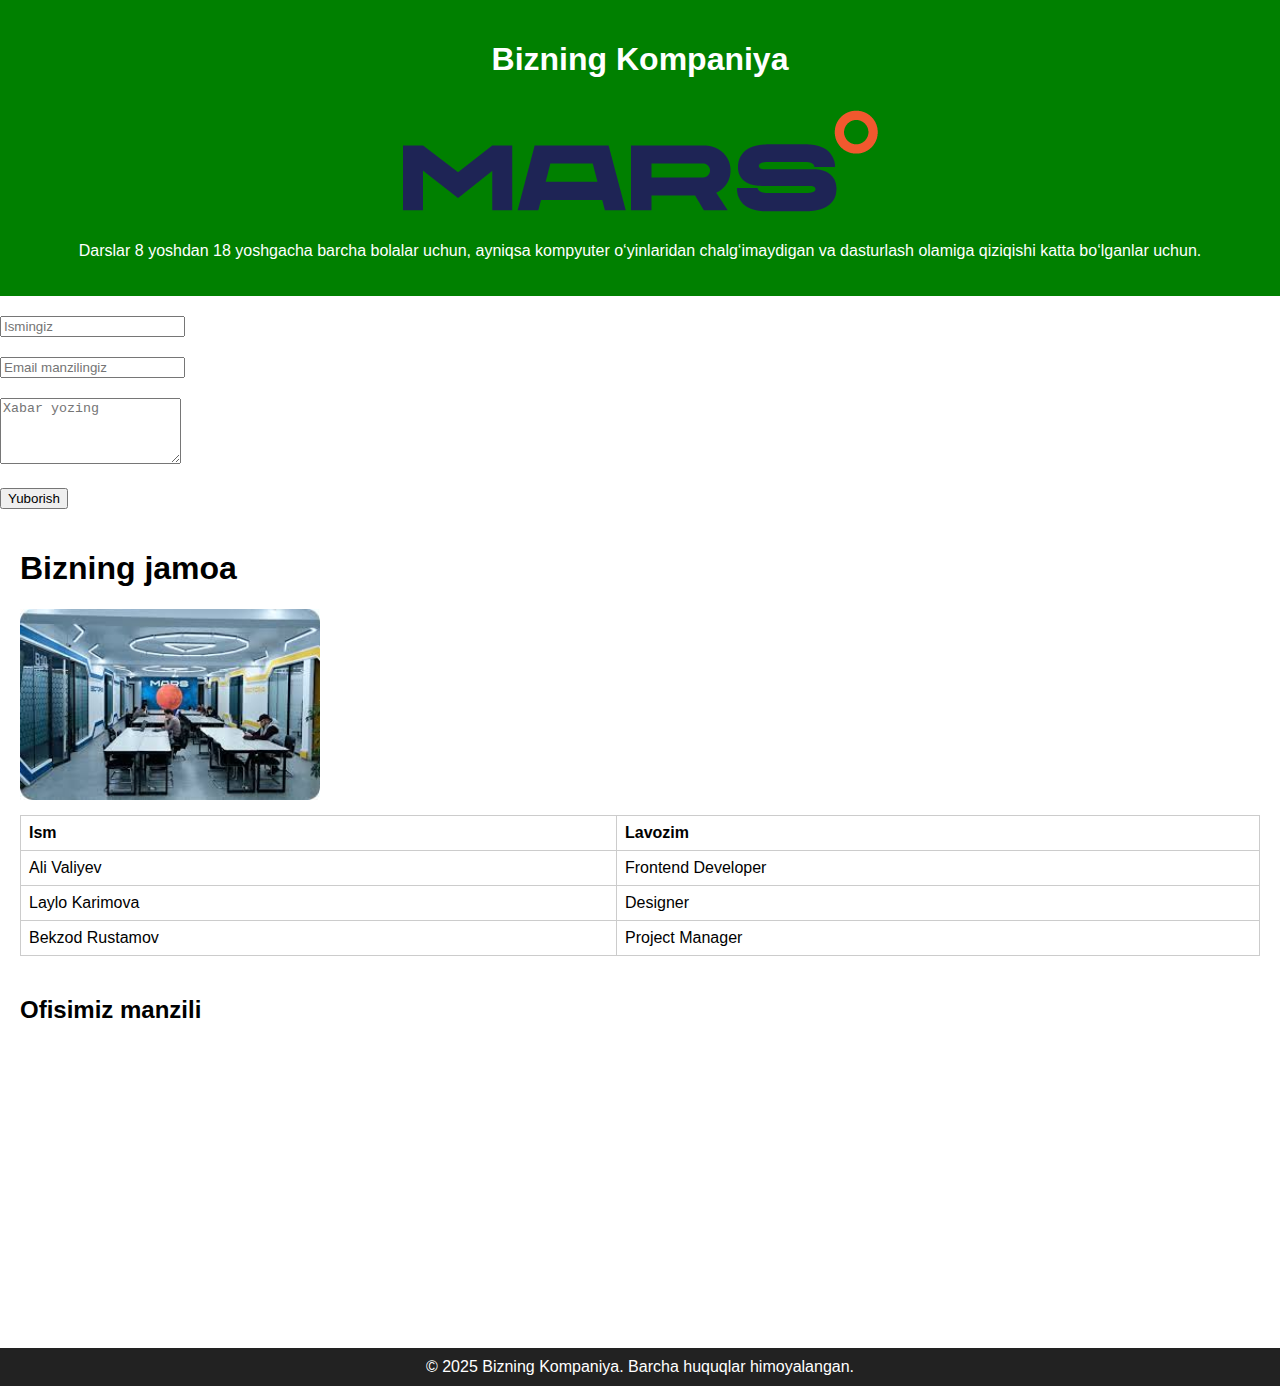
<file: index.html>
<!DOCTYPE html>
<html lang="en">
<head>
    <meta charset="UTF-8">
    <meta name="viewport" content="width=device-width, initial-scale=1.0">
    <title>Document</title>
    <link rel="stylesheet" href="exam.css">
</head>

<body>
<header>
        <h1>Bizning Kompaniya</h1>
        <img src="[data-uri]">
        <p>Darslar 8 yoshdan 18 yoshgacha barcha bolalar uchun, ayniqsa kompyuter
        o‘yinlaridan chalg‘imaydigan va dasturlash olamiga qiziqishi katta bo‘lganlar uchun.</p>
</header>
<section>
    <form action="" method="POST">
       <div>
        <input class="mt-20" type="text" name="name" placeholder="Ismingiz" required>
      </div>
      <div>
        <input class="mt-20" type="email" name="email" placeholder="Email manzilingiz" required>
      </div>
      <div>
        <textarea class="mt-20" name="message" rows="4" placeholder="Xabar yozing" required></textarea>
      </div>
      <div>
        <button class="mt-20" type="submit">Yuborish</button>
      </div>
    </form>
</section>
<section class="team">
       <h1>Bizning jamoa</h1>
       <img src="[data-uri]">
    <table>
      <tr>
        <th>Ism</th>
        <th>Lavozim</th>
      </tr>
      <tr>
        <td>Ali Valiyev</td>
        <td>Frontend Developer</td>
      </tr>
      <tr>
        <td>Laylo Karimova</td>
        <td>Designer</td>
      </tr>
      <tr>
        <td>Bekzod Rustamov</td>
        <td>Project Manager</td>
      </table>
</section>
<h2>Ofisimiz manzili</h2>
    <iframe
      src="https://www.google.com/maps/embed?pb=!1m18!1m12!1m3!1d47940.174448703956!2d69.21510770086797!3d41.3110813471191!2m3!1f0!2f0!3f0!3m2!1i1024!2i768!4f13.1!3m3!1m2!1s0x38aef4bdf7cbbf75%3A0x9f56547e0a4b6b97!2sTashkent!5e0!3m2!1sen!2s!4v1687593251469!5m2!1sen!2s"
      width="100%" height="300" style="border:0;" allowfullscreen="" loading="lazy">
    </iframe>
  </section>

<footer>
    © 2025 Bizning Kompaniya. Barcha huquqlar himoyalangan.
</footer>
</body>
</html>
</file>
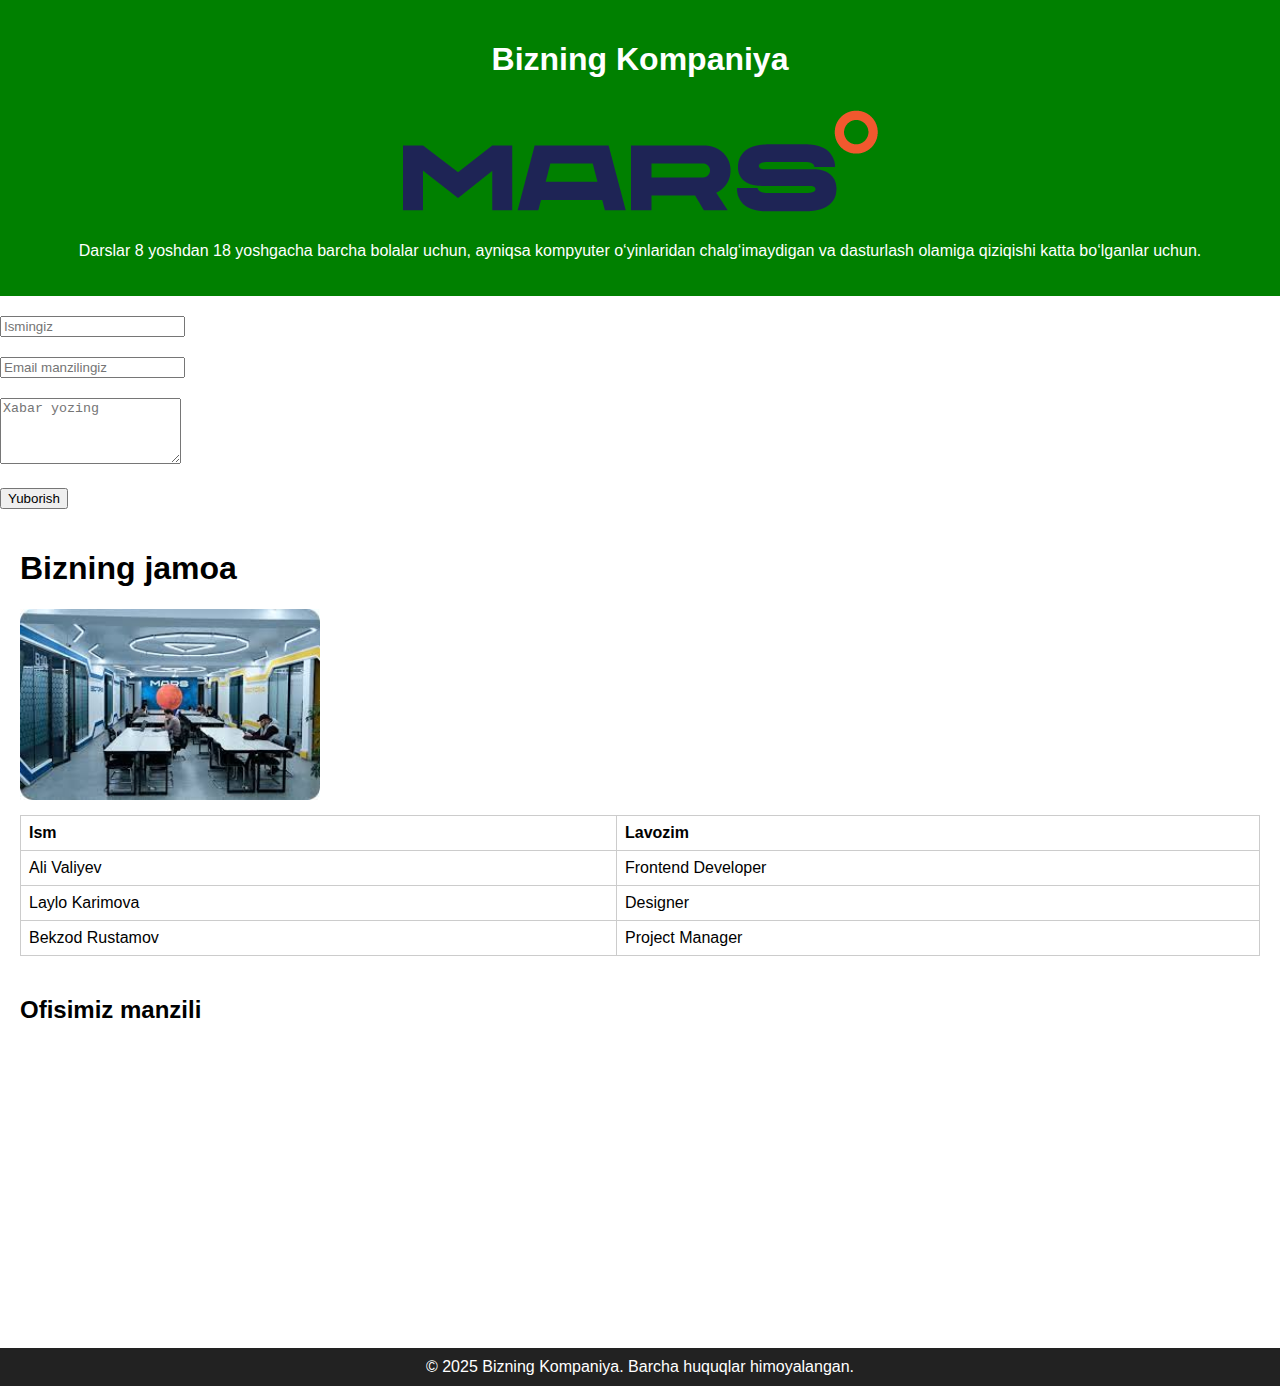
<file: exam.html>
<!DOCTYPE html>
<html lang="en">
<head>
    <meta charset="UTF-8">
    <meta name="viewport" content="width=device-width, initial-scale=1.0">
    <title>Document</title>
    <link rel="stylesheet" href="exam.css">
</head>

<body>
<header>
        <h1>Bizning Kompaniya</h1>
        <img src="[data-uri]">
        <p>Darslar 8 yoshdan 18 yoshgacha barcha bolalar uchun, ayniqsa kompyuter
        o‘yinlaridan chalg‘imaydigan va dasturlash olamiga qiziqishi katta bo‘lganlar uchun.</p>
</header>
<section>
    <form action="" method="POST">
       <div>
        <input class="mt-20" type="text" name="name" placeholder="Ismingiz" required>
      </div>
      <div>
        <input class="mt-20" type="email" name="email" placeholder="Email manzilingiz" required>
      </div>
      <div>
        <textarea class="mt-20" name="message" rows="4" placeholder="Xabar yozing" required></textarea>
      </div>
      <div>
        <button class="mt-20" type="submit">Yuborish</button>
      </div>
    </form>
</section>
<section class="team">
       <h1>Bizning jamoa</h1>
       <img src="[data-uri]">
    <table>
      <tr>
        <th>Ism</th>
        <th>Lavozim</th>
      </tr>
      <tr>
        <td>Ali Valiyev</td>
        <td>Frontend Developer</td>
      </tr>
      <tr>
        <td>Laylo Karimova</td>
        <td>Designer</td>
      </tr>
      <tr>
        <td>Bekzod Rustamov</td>
        <td>Project Manager</td>
      </table>
</section>
<h2>Ofisimiz manzili</h2>
    <iframe
      src="https://www.google.com/maps/embed?pb=!1m18!1m12!1m3!1d47940.174448703956!2d69.21510770086797!3d41.3110813471191!2m3!1f0!2f0!3f0!3m2!1i1024!2i768!4f13.1!3m3!1m2!1s0x38aef4bdf7cbbf75%3A0x9f56547e0a4b6b97!2sTashkent!5e0!3m2!1sen!2s!4v1687593251469!5m2!1sen!2s"
      width="100%" height="300" style="border:0;" allowfullscreen="" loading="lazy">
    </iframe>
  </section>

<footer>
    © 2025 Bizning Kompaniya. Barcha huquqlar himoyalangan.
</footer>
</body>
</html>
</file>
<file: exam.css>
body {
      margin: 0;
      font-family: Arial, sans-serif;
    }

    header {
      background-color: green;
      color: white;
      text-align: center;
      padding: 20px;
    }

    header img {
      margin: 10px 0;
    }

    .subtitle {
      font-size: 14px;
      color: white;
      margin-top: -10px;
    }

    .contact {
      background-color: #f4f4f4;
      padding: 20px;
    }

    .contact input, .contact textarea {
      width: 100%;
      padding: 8px;
      margin: 5px 0;
    }

    .contact button {
      padding: 6px 12px;
      background-color: green;
      color: white;
      border: none;
    }

    h2 {
      margin: 20px;
    }

    .team {
      padding: 20px;
    }

    .team img {
      width: 300px;
      height: auto;
      display: block;
      margin-bottom: 15px;
    }

    table {
      width: 100%;
      border-collapse: collapse;
    }

    th, td {
      border: 1px solid #ccc;
      padding: 8px;
      text-align: left;
    }

    .map {
      margin: 20px 0;
    }

    footer {
      background-color: #222;
      color: white;
      text-align: center;
      padding: 10px;
    }

    .mt-20 {
        margin-top: 20px;
    }
</file>
